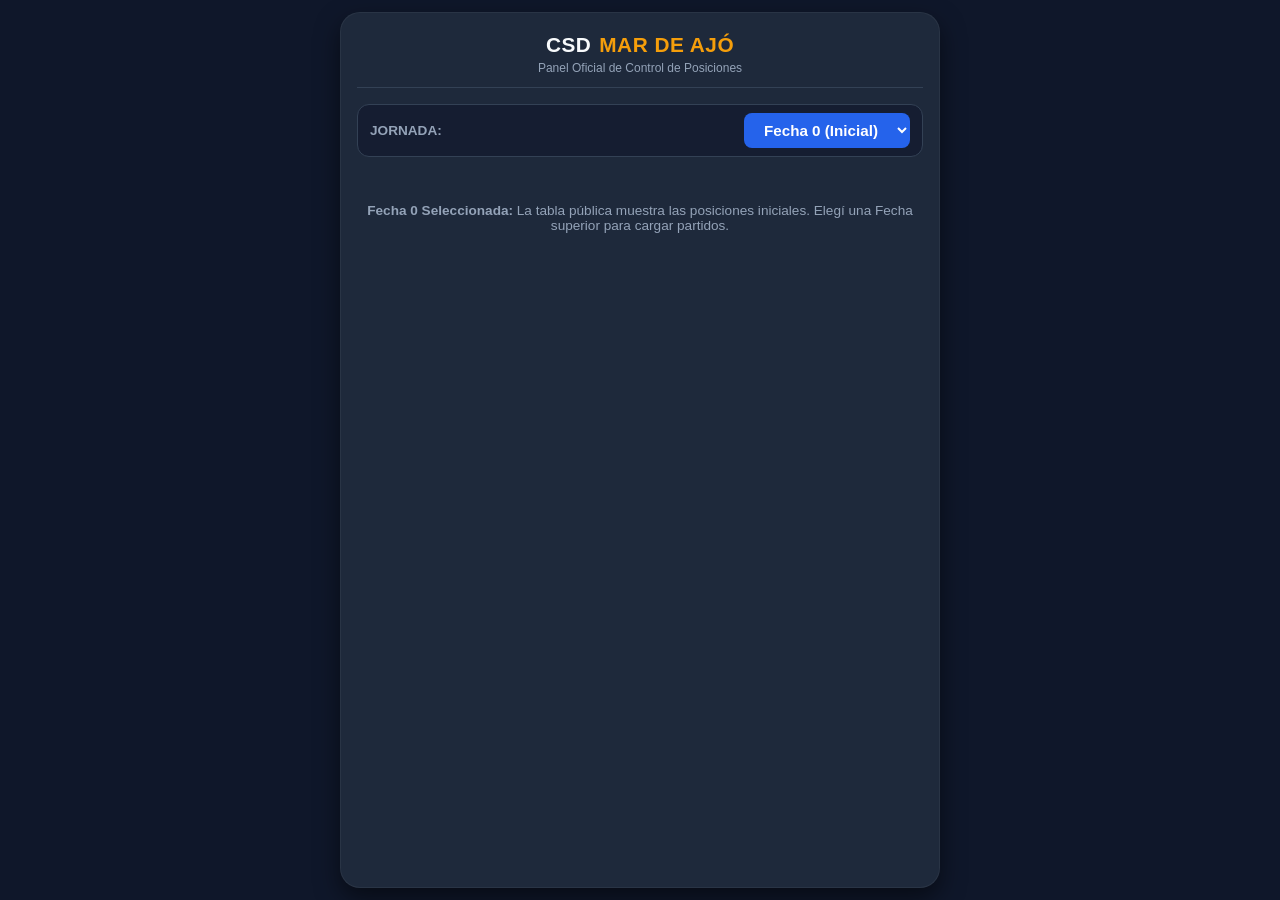
<file: admin_tabla.html>
<!DOCTYPE html>
<html lang="es">
<head>
    <meta charset="UTF-8">
    <meta name="viewport" content="width=device-width, initial-scale=1.0, maximum-scale=1.0, user-scalable=no">
    <title>Panel de Control - CSD Mar de Ajó</title>
    <style>
        :root {
            --bg-principal: #0f172a;
            --bg-card: #1e293b;
            --bg-input: #334155;
            --accent-blue: #2563eb;
            --accent-gold: #f59e0b;
            --accent-green: #10b981;
            --accent-red: #ef4444;
            --text-light: #f8fafc;
            --text-muted: #94a3b8;
            --border-color: #334155;
        }

        * {
            box-sizing: border-box;
            margin: 0;
            padding: 0;
            font-family: -apple-system, BlinkMacSystemFont, "Segoe UI", Roboto, Helvetica, Arial, sans-serif;
            -webkit-tap-highlight-color: transparent;
        }

        body {
            background-color: var(--bg-principal);
            color: var(--text-light);
            padding: 12px;
            display: flex;
            justify-content: center;
            min-height: 100vh;
        }

        .container {
            width: 100%;
            max-width: 600px;
            background: var(--bg-card);
            border-radius: 20px;
            padding: 20px 16px;
            box-shadow: 0 10px 25px rgba(0,0,0,0.5);
            border: 1px solid rgba(255, 255, 255, 0.05);
            display: flex;
            flex-direction: column;
            gap: 16px;
        }

        /* Encabezado Deportivo */
        .header {
            text-align: center;
            border-bottom: 1px solid var(--border-color);
            padding-bottom: 12px;
        }

        .header h1 {
            font-size: 1.3rem;
            font-weight: 800;
            letter-spacing: 0.5px;
            text-transform: uppercase;
            color: var(--text-light);
            display: flex;
            align-items: center;
            justify-content: center;
            gap: 8px;
        }

        .header h1 span {
            color: var(--accent-gold);
        }

        .header p {
            font-size: 0.75rem;
            color: var(--text-muted);
            margin-top: 4px;
        }

        /* Selector de Fechas */
        .fecha-selector-wrapper {
            background: rgba(15, 23, 42, 0.6);
            padding: 8px 12px;
            border-radius: 12px;
            border: 1px solid var(--border-color);
            display: flex;
            align-items: center;
            justify-content: space-between;
        }

        .fecha-selector-wrapper label {
            font-size: 0.85rem;
            font-weight: 700;
            color: var(--text-muted);
            text-transform: uppercase;
        }

        .fecha-selector-wrapper select {
            background: var(--accent-blue);
            color: white;
            border: none;
            padding: 8px 16px;
            border-radius: 8px;
            font-weight: 700;
            font-size: 0.95rem;
            outline: none;
            cursor: pointer;
        }

        /* Contenedor de Partidos */
        #contenedorPartidos {
            display: flex;
            flex-direction: column;
            gap: 12px;
        }

        .partido-card {
            background: rgba(15, 23, 42, 0.4);
            border: 1px solid var(--border-color);
            border-radius: 14px;
            padding: 12px;
            display: flex;
            flex-direction: column;
            gap: 10px;
            position: relative;
        }

        .partido-header {
            display: flex;
            justify-content: space-between;
            align-items: center;
            font-size: 0.75rem;
            font-weight: 700;
            color: var(--text-muted);
            border-bottom: 1px solid rgba(255, 255, 255, 0.05);
            padding-bottom: 6px;
        }

        .match-row {
            display: grid;
            grid-template-columns: 1fr auto 1fr auto;
            align-items: center;
            gap: 8px;
        }

        /* Botón de selección de equipo */
        .equipo-btn {
            background: var(--bg-card);
            border: 1px solid var(--border-color);
            border-radius: 10px;
            padding: 8px;
            display: flex;
            align-items: center;
            gap: 8px;
            cursor: pointer;
            width: 100%;
            min-height: 48px;
            text-align: left;
            transition: all 0.2s;
        }

        .equipo-btn:active {
            transform: scale(0.97);
            border-color: var(--accent-blue);
        }

        .equipo-btn img {
            width: 28px;
            height: 28px;
            object-fit: contain;
            flex-shrink: 0;
        }

        .equipo-btn span {
            font-size: 0.75rem;
            font-weight: 700;
            color: var(--text-light);
            line-height: 1.1;
            white-space: normal;
            word-break: break-word;
        }

        /* Marcador inputs */
        .score-box {
            display: flex;
            align-items: center;
            gap: 4px;
            background: var(--bg-principal);
            padding: 4px 6px;
            border-radius: 10px;
            border: 1px solid var(--border-color);
        }

        .score-box input[type="number"] {
            width: 36px;
            height: 36px;
            background: var(--bg-input);
            border: 1px solid var(--border-color);
            border-radius: 6px;
            color: var(--accent-gold);
            font-size: 1.1rem;
            font-weight: 800;
            text-align: center;
            outline: none;
        }

        .score-box .vs {
            font-size: 0.7rem;
            font-weight: 900;
            color: var(--text-muted);
        }

        .btn-delete {
            background: rgba(239, 68, 68, 0.15);
            color: var(--accent-red);
            border: 1px solid rgba(239, 68, 68, 0.3);
            border-radius: 8px;
            width: 32px;
            height: 32px;
            display: flex;
            align-items: center;
            justify-content: center;
            font-weight: bold;
            cursor: pointer;
        }

        /* Barra de Acciones Fija o Integrada */
        .acciones-bar {
            display: flex;
            flex-direction: column;
            gap: 10px;
            margin-top: 8px;
        }

        .btn {
            width: 100%;
            padding: 14px;
            border-radius: 12px;
            border: none;
            font-weight: 800;
            font-size: 0.9rem;
            text-transform: uppercase;
            letter-spacing: 0.5px;
            cursor: pointer;
            display: flex;
            align-items: center;
            justify-content: center;
            gap: 8px;
            transition: all 0.2s;
        }

        .btn:active {
            transform: scale(0.98);
        }

        .btn-add {
            background: transparent;
            color: var(--accent-green);
            border: 1px dashed var(--accent-green);
        }

        .btn-save {
            background: linear-gradient(135deg, #2563eb, #1d4ed8);
            color: white;
            box-shadow: 0 4px 12px rgba(37, 99, 235, 0.3);
        }

        .status-msg {
            text-align: center;
            font-size: 0.8rem;
            font-weight: 700;
            min-height: 20px;
            padding: 4px;
            border-radius: 6px;
        }

        /* MODAL RESPONSIVE */
        .modal-overlay {
            position: fixed;
            top: 0; left: 0; right: 0; bottom: 0;
            background: rgba(15, 23, 42, 0.85);
            backdrop-filter: blur(6px);
            display: none;
            justify-content: center;
            align-items: flex-end;
            z-index: 9999;
        }

        @media (min-width: 600px) {
            .modal-overlay {
                align-items: center;
                padding: 20px;
            }
        }

        .modal-card {
            background: var(--bg-card);
            border-top-left-radius: 20px;
            border-top-right-radius: 20px;
            padding: 20px;
            width: 100%;
            max-width: 500px;
            max-height: 85vh;
            display: flex;
            flex-direction: column;
            gap: 12px;
            border: 1px solid var(--border-color);
        }

        @media (min-width: 600px) {
            .modal-card {
                border-radius: 20px;
            }
        }

        .modal-header {
            display: flex;
            justify-content: space-between;
            align-items: center;
            border-bottom: 1px solid var(--border-color);
            padding-bottom: 10px;
        }

        .modal-header h3 {
            font-size: 1rem;
            color: var(--accent-gold);
            text-transform: uppercase;
        }

        .close-modal {
            background: none;
            border: none;
            color: var(--text-muted);
            font-size: 1.5rem;
            cursor: pointer;
        }

        .escudos-grid {
            display: grid;
            grid-template-columns: repeat(2, 1fr);
            gap: 8px;
            overflow-y: auto;
            padding-right: 4px;
        }

        @media (min-width: 400px) {
            .escudos-grid {
                grid-template-columns: repeat(3, 1fr);
            }
        }

        .escudo-card {
            background: rgba(15, 23, 42, 0.5);
            border: 1px solid var(--border-color);
            border-radius: 10px;
            padding: 10px 6px;
            display: flex;
            flex-direction: column;
            align-items: center;
            gap: 6px;
            cursor: pointer;
            text-align: center;
        }

        .escudo-card:active:not(.disabled) {
            border-color: var(--accent-blue);
            background: var(--bg-input);
        }

        .escudo-card img {
            width: 36px;
            height: 36px;
            object-fit: contain;
        }

        .escudo-card span {
            font-size: 0.68rem;
            font-weight: 700;
            color: var(--text-light);
            line-height: 1.1;
        }

        .escudo-card.disabled {
            opacity: 0.2;
            filter: grayscale(100%);
            cursor: not-allowed;
        }
    </style>
</head>
<body>

<div class="container">
    <div class="header">
        <h1>CSD <span>MAR DE AJÓ</span></h1>
        <p>Panel Oficial de Control de Posiciones</p>
    </div>

    <div class="fecha-selector-wrapper">
        <label for="selectFecha">Jornada:</label>
        <select id="selectFecha" onchange="cambiarFecha(this.value)"></select>
    </div>

    <div id="contenedorPartidos"></div>

    <div class="acciones-bar" id="barraAcciones">
        <button class="btn btn-add" onclick="agregarPartido()">+ Añadir Enfrentamiento</button>
        <button class="btn btn-save" onclick="guardarFechaActual(true)">💾 Publicar en Sitio Web</button>
    </div>

    <div id="msgStatus" class="status-msg"></div>
</div>

<!-- Modal Selección de Equipos -->
<div class="modal-overlay" id="modalSelector">
    <div class="modal-card">
        <div class="modal-header">
            <h3 id="modalTitle">Seleccionar Club</h3>
            <button class="close-modal" onclick="cerrarModal()">✕</button>
        </div>
        <div class="escudos-grid" id="gridEscudos"></div>
    </div>
</div>

<script>
    const API_ENDPOINT = 'https://csdmardeajo.com.ar/guardar_torneo.php';
    const DATA_ENDPOINT = 'https://csdmardeajo.com.ar/torneo_data.json';
    const placeholderEscudo = "data:image/svg+xml;charset=UTF-8,%3Csvg%20xmlns%3D%22http%3A%2F%2Fwww.w3.org%2F2000%2Fsvg%22%20width%3D%2224%22%20height%3D%2224%22%20viewBox%3D%220%200%2024%2024%22%20fill%3D%22none%22%20stroke%3D%22%2364748b%22%20stroke-width%3D%222%22%3E%3Ccircle%20cx%3D%2212%22%20cy%3D%2212%22%20r%3D%2210%22%2F%3E%3C%2Fsvg%3E";

    // Rutas corregidas apuntando a la nueva carpeta /escudos/ subida al repositorio
    const equiposBase = [
        { id: "ALLBOYS", nombre: "ALL BOYS", escudo: "escudos/allboys.png" },
        { id: "CAJU", nombre: "C.A.J.U", escudo: "escudos/caju.png" },
        { id: "COSME", nombre: "COSME ARGERICH", escudo: "escudos/cosme.png" },
        { id: "VILLA", nombre: "DEF. VILLA CLELIA", escudo: "escudos/villa.png" },
        { id: "CADU", nombre: "DEFENSORES UNIDOS", escudo: "escudos/cadu.png" },
        { id: "PORVENIR", nombre: "GRAN PORVENIR", escudo: "escudos/porvenir.png" },
        { id: "FOMENTO", nombre: "FTO. SAN BERNARDO", escudo: "escudos/fomento.png" },
        { id: "QUINTAS", nombre: "LAS QUINTAS", escudo: "escudos/lasquintas.png" },
        { id: "NUCLEO", nombre: "NUCLEO FC", escudo: "escudos/nucleo.png" },
        { id: "LAVALLE", nombre: "POPULAR LAVALLE", escudo: "escudos/lavalle.png" },
        { id: "TONINAS", nombre: "SOC. LAS TONINAS", escudo: "escudos/lastoninas.png" },
        { id: "SOCIAL", nombre: "SOC. MAR DE AJO", escudo: "escudos/social.png" },
        { id: "TUYU", nombre: "SOC. MAR DEL TUYU", escudo: "escudos/mardeltuyu.png" },
        { id: "SANTA", nombre: "SOC. SANTA TERESITA", escudo: "escudos/santa.png" }
    ];

    let fechaActualNum = 0;
    let torneoData = {};
    let partidoActivoContexto = { idMatch: null, rol: null };

    async function cargarDatosRemotos() {
        try {
            const response = await fetch(DATA_ENDPOINT + '?v=' + Date.now());
            if (response.ok) {
                torneoData = await response.json();
            }
        } catch (e) {
            torneoData = JSON.parse(localStorage.getItem('torneo_anual_db')) || {};
        }
        initFechas();
    }

    function obtenerEquipo(id) {
        return equiposBase.find(e => e.id === id);
    }

    function initFechas() {
        const select = document.getElementById('selectFecha');
        select.innerHTML = '';
        select.innerHTML += `<option value="0">Fecha 0 (Inicial)</option>`;
        if (!torneoData[0]) torneoData[0] = [];

        for (let i = 1; i <= 13; i++) {
            select.innerHTML += `<option value="${i}">Fecha ${i}</option>`;
            if (!torneoData[i]) torneoData[i] = [];
        }
        cargarFecha(0);
    }

    function cambiarFecha(nuevaFecha) {
        guardarFechaActual(false);
        fechaActualNum = parseInt(nuevaFecha);
        cargarFecha(fechaActualNum);
    }

    function cargarFecha(num) {
        if (!torneoData[num]) torneoData[num] = [];
        const barra = document.getElementById('barraAcciones');
        barra.style.display = (num === 0) ? 'none' : 'flex';
        renderPartidos();
    }

    function agregarPartido() {
        const idMatch = Date.now();
        torneoData[fechaActualNum].push({ id: idMatch, local: "", visitante: "", gl: 0, gv: 0 });
        renderPartidos();
    }

    function eliminarPartido(idMatch) {
        torneoData[fechaActualNum] = torneoData[fechaActualNum].filter(p => p.id !== idMatch);
        renderPartidos();
    }

    function obtenerEquiposOcupadosEnFechaActual(idMatchActual) {
        let ocupados = [];
        torneoData[fechaActualNum].forEach(p => {
            if (p.id !== idMatchActual) {
                if (p.local) ocupados.push(p.local);
                if (p.visitante) ocupados.push(p.visitante);
            }
        });
        return ocupados;
    }

    function renderPartidos() {
        const div = document.getElementById('contenedorPartidos');
        div.innerHTML = '';

        if (fechaActualNum === 0) {
            div.innerHTML = `<p style="text-align:center; color:var(--text-muted); padding: 30px 10px; font-size:0.85rem;">
                <b>Fecha 0 Seleccionada:</b> La tabla pública muestra las posiciones iniciales. Elegí una Fecha superior para cargar partidos.
            </p>`;
            return;
        }

        const partidos = torneoData[fechaActualNum];
        if (partidos.length === 0) {
            div.innerHTML = `<p style="text-align:center; color:var(--text-muted); padding: 30px 10px; font-size:0.85rem;">No hay partidos en la Fecha ${fechaActualNum}. Tocá en "+ Añadir Enfrentamiento".</p>`;
            return;
        }

        partidos.forEach((p, idx) => {
            const eqLocal = obtenerEquipo(p.local);
            const eqVisita = obtenerEquipo(p.visitante);

            div.innerHTML += `
                <div class="partido-card">
                    <div class="partido-header">
                        <span>PARTIDO ${idx + 1}</span>
                        <button class="btn-delete" onclick="eliminarPartido(${p.id})">✕</button>
                    </div>
                    <div class="match-row">
                        <button class="equipo-btn" onclick="abrirModalSelector(${p.id}, 'local')">
                            <img src="${eqLocal ? eqLocal.escudo : placeholderEscudo}" alt="">
                            <span>${eqLocal ? eqLocal.nombre : 'Elegir Local'}</span>
                        </button>

                        <div class="score-box">
                            <input type="number" pattern="[0-9]*" inputmode="numeric" min="0" value="${p.gl}" onchange="actualizarGoles(${p.id}, 'gl', this.value)">
                            <span class="vs">:</span>
                            <input type="number" pattern="[0-9]*" inputmode="numeric" min="0" value="${p.gv}" onchange="actualizarGoles(${p.id}, 'gv', this.value)">
                        </div>

                        <button class="equipo-btn" onclick="abrirModalSelector(${p.id}, 'visitante')">
                            <img src="${eqVisita ? eqVisita.escudo : placeholderEscudo}" alt="">
                            <span>${eqVisita ? eqVisita.nombre : 'Elegir Visitante'}</span>
                        </button>
                    </div>
                </div>
            `;
        });
    }

    function abrirModalSelector(idMatch, rol) {
        partidoActivoContexto = { idMatch, rol };
        const p = torneoData[fechaActualNum].find(item => item.id === idMatch);
        const ocupados = obtenerEquiposOcupadosEnFechaActual(idMatch);
        const idRival = rol === 'local' ? p.visitante : p.local;

        const grid = document.getElementById('gridEscudos');
        grid.innerHTML = '';
        document.getElementById('modalTitle').innerText = `Elegir ${rol.toUpperCase()}`;

        equiposBase.forEach(eq => {
            const estaDeshabilitado = ocupados.includes(eq.id) || eq.id === idRival;
            const claseDisabled = estaDeshabilitado ? 'disabled' : '';
            const accionClick = estaDeshabilitado ? '' : `onclick="seleccionarEquipoDesdeModal('${eq.id}')"`;

            grid.innerHTML += `
                <div class="escudo-card ${claseDisabled}" ${accionClick}>
                    <img src="${eq.escudo}" alt="${eq.nombre}">
                    <span>${eq.nombre}</span>
                </div>
            `;
        });

        document.getElementById('modalSelector').style.display = 'flex';
    }

    function cerrarModal() {
        document.getElementById('modalSelector').style.display = 'none';
    }

    function seleccionarEquipoDesdeModal(idEquipo) {
        const { idMatch, rol } = partidoActivoContexto;
        const p = torneoData[fechaActualNum].find(item => item.id === idMatch);
        if (p) p[rol] = idEquipo;
        cerrarModal();
        guardarFechaActual(false);
        renderPartidos();
    }

    function actualizarGoles(idMatch, campo, valor) {
        const p = torneoData[fechaActualNum].find(item => item.id === idMatch);
        if (p) p[campo] = parseInt(valor) || 0;
        guardarFechaActual(false);
    }

    async function guardarFechaActual(mostrarMensaje = true) {
        localStorage.setItem('torneo_anual_db', JSON.stringify(torneoData));
        const msg = document.getElementById('msgStatus');

        if (mostrarMensaje) {
            msg.style.color = "var(--accent-gold)";
            msg.innerText = "⏳ Sincronizando con el servidor...";
        }

        try {
            const res = await fetch(API_ENDPOINT, {
                method: 'POST',
                headers: { 'Content-Type': 'application/json' },
                body: JSON.stringify(torneoData)
            });

            if (res.ok && mostrarMensaje) {
                msg.style.color = "var(--accent-green)";
                msg.innerText = `¡Fecha ${fechaActualNum} publicada en el sitio oficial!`;
                setTimeout(() => { msg.innerText = ''; }, 3000);
            }
        } catch (err) {
            if (mostrarMensaje) {
                msg.style.color = "var(--accent-red)";
                msg.innerText = "Error de conexión. Se guardó copia en el teléfono.";
            }
        }
    }

    cargarDatosRemotos();
</script>

</body>
</html>
</file>
